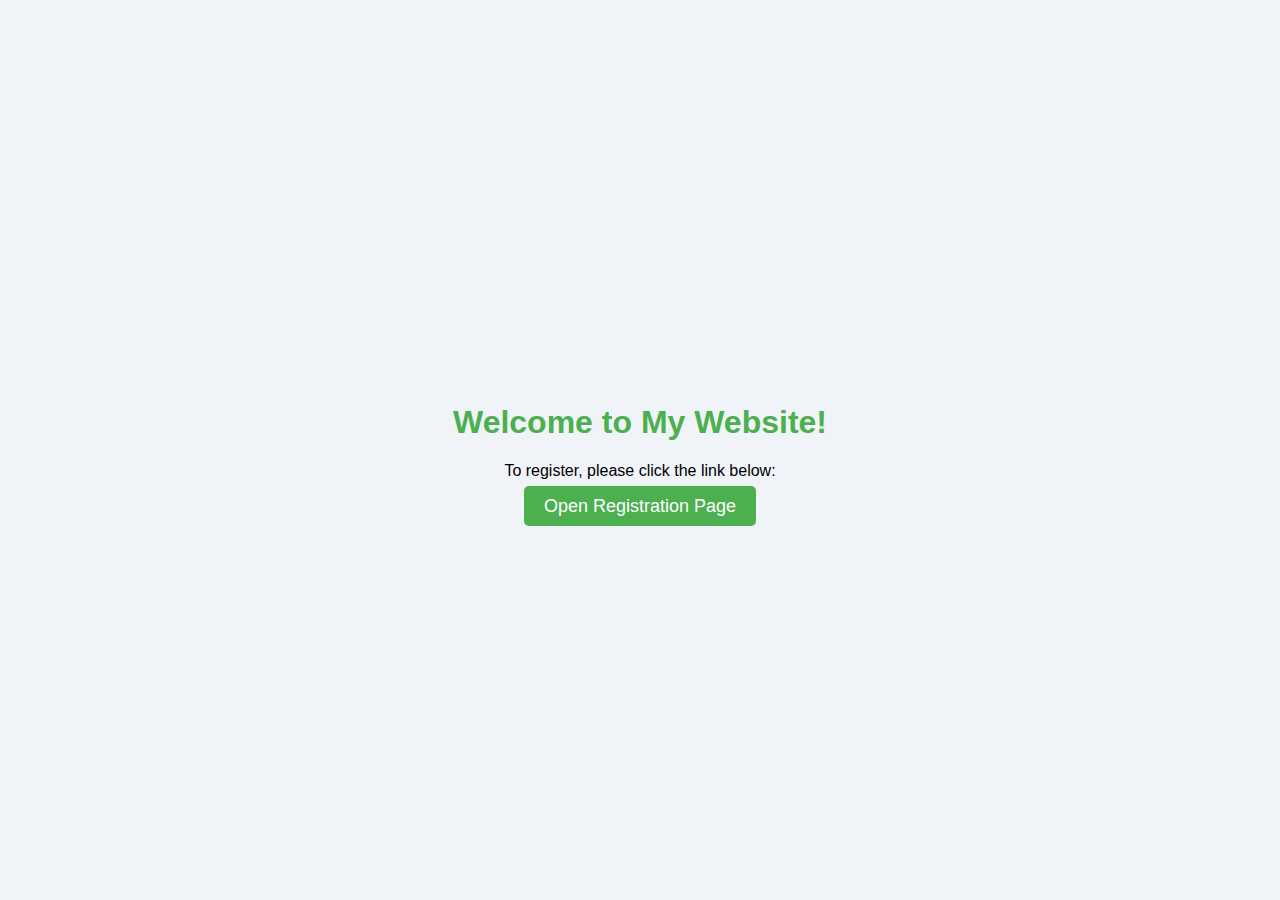
<file: index.html>
<!DOCTYPE html>
<html lang="en">
<head>
    <meta charset="UTF-8">
    <meta name="viewport" content="width=device-width, initial-scale=1.0">
    <title>Welcome Page</title>
    <style>
        body {
            font-family: Arial, sans-serif;
            background-color: #f0f4f8;
            display: flex;
            justify-content: center;
            align-items: center;
            height: 100vh;
            margin: 0;
            text-align: center;
        }
        h1 {
            color: #4CAF50;
        }
        .link-button {
            padding: 10px 20px;
            font-size: 18px;
            background-color: #4CAF50;
            color: white;
            text-decoration: none;
            border-radius: 5px;
            transition: background-color 0.3s ease;
        }
        .link-button:hover {
            background-color: #45a049;
        }
    </style>
</head>
<body>

    <div>
        <h1>Welcome to My Website!</h1>
        <p>To register, please click the link below:</p>
        <a href="GitPublicTestPaget.html" class="link-button" target="_blank">Open Registration Page</a>
    </div>

</body>
</html>
</file>
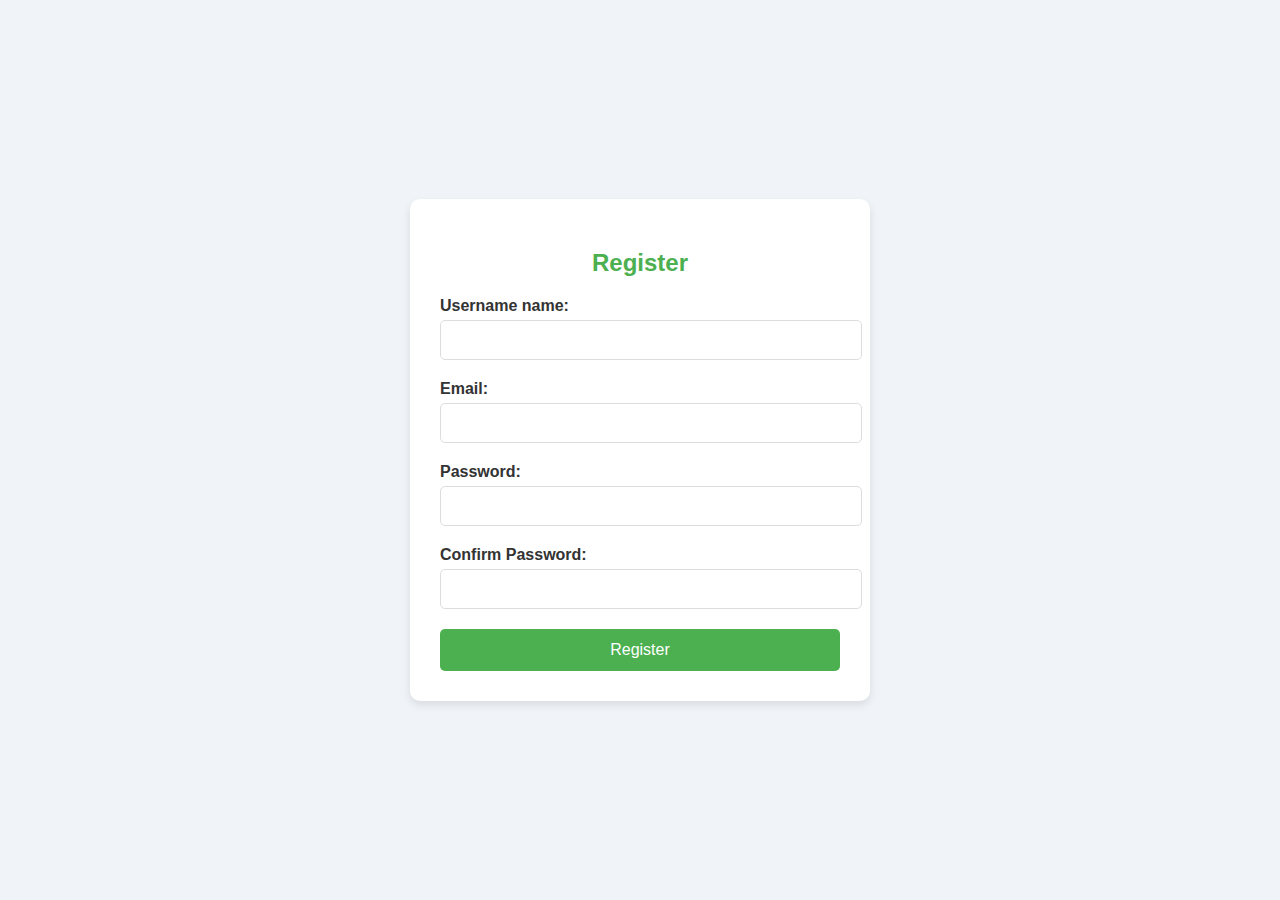
<file: GitPublicTestPaget.html>
<!DOCTYPE html>
<html lang="en">
<head>
    <meta charset="UTF-8">
    <meta name="viewport" content="width=device-width, initial-scale=1.0">
    <title>Registration Page</title>
    <link rel="stylesheet" href="style.css">
</head>
<body>

    <div class="container">
        <h2>Register</h2>
        <form action="#" method="POST">
            <div class="form-group">
                <label for="username">Username name:</label>
                <input type="text" id="username" name="username" required>
            </div>
            <div class="form-group">
                <label for="email">Email:</label>
                <input type="email" id="email" name="email" required>
            </div>
            <div class="form-group">
                <label for="password">Password:</label>
                <input type="password" id="password" name="password" required>
            </div>
            <div class="form-group">
                <label for="confirm-password">Confirm Password:</label>
                <input type="password" id="confirm-password" name="confirm-password" required>
            </div>
            <button type="submit" class="submit-btn">Register</button>
        </form>
    </div>

</body>
</html>
</file>
<file: style.css>
/* General styling for the page */
body {
    font-family: Arial, sans-serif;
    background-color: #f0f4f8;
    display: flex;
    justify-content: center;
    align-items: center;
    height: 100vh;
    margin: 0;
}

/* Container for the form */
.container {
    background-color: #fff;
    padding: 30px;
    border-radius: 10px;
    box-shadow: 0 4px 8px rgba(0, 0, 0, 0.1);
    width: 100%;
    max-width: 400px;
}

/* Heading styles */
h2 {
    text-align: center;
    color: #4CAF50;
}

/* Form group styling */
.form-group {
    margin-bottom: 20px;
}

label {
    display: block;
    font-weight: bold;
    color: #333;
}

/* Input field styling */
input[type="text"],
input[type="email"],
input[type="password"] {
    width: 100%;
    padding: 10px;
    margin-top: 5px;
    border: 1px solid #ddd;
    border-radius: 5px;
    font-size: 16px;
}

/* Styling for the submit button */
.submit-btn {
    width: 100%;
    padding: 12px;
    background-color: #4CAF50;
    color: white;
    font-size: 16px;
    border: none;
    border-radius: 5px;
    cursor: pointer;
}

.submit-btn:hover {
    background-color: #45a049;
}

.submit-btn:active {
    background-color: #3e8e41;
}
</file>
